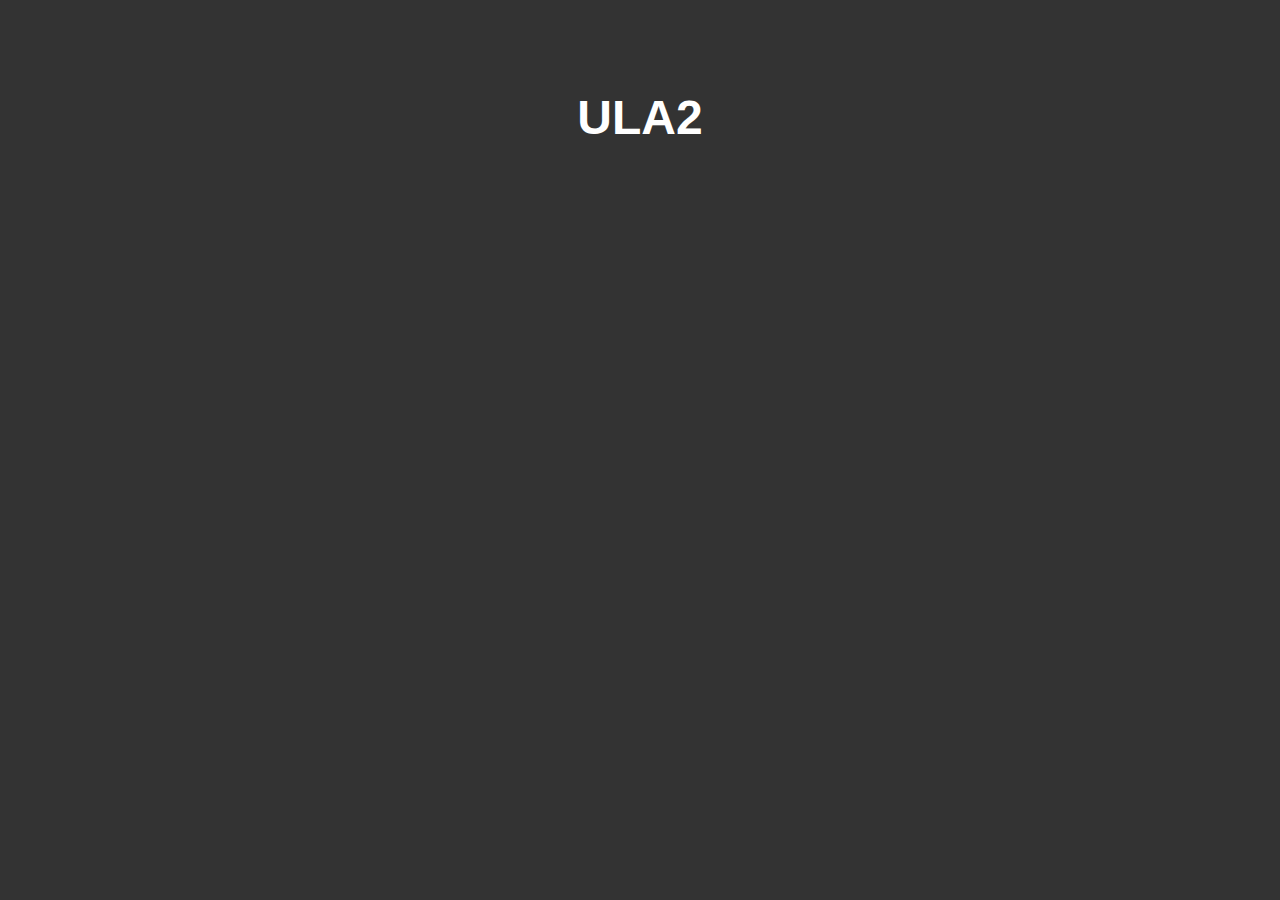
<file: index.html>
<!DOCTYPE html>
  <head>
    <title>ula2.html</title>
    <style>
      body {
        background-color: #333;
        color: #fff;
        text-align: center;
        padding-top: 50px;
        font-size: 24px;
        font-family: Arial, sans-serif;
      }
    </style>
  </head>
  <body>
    <h1>ULA2</h1>
    <script>
      // location.replace('static/ula.html');
      setTimeout(function () { location.replace('static/ula.html'); }, 1000);
    </script>
  </body>
</html>
</file>
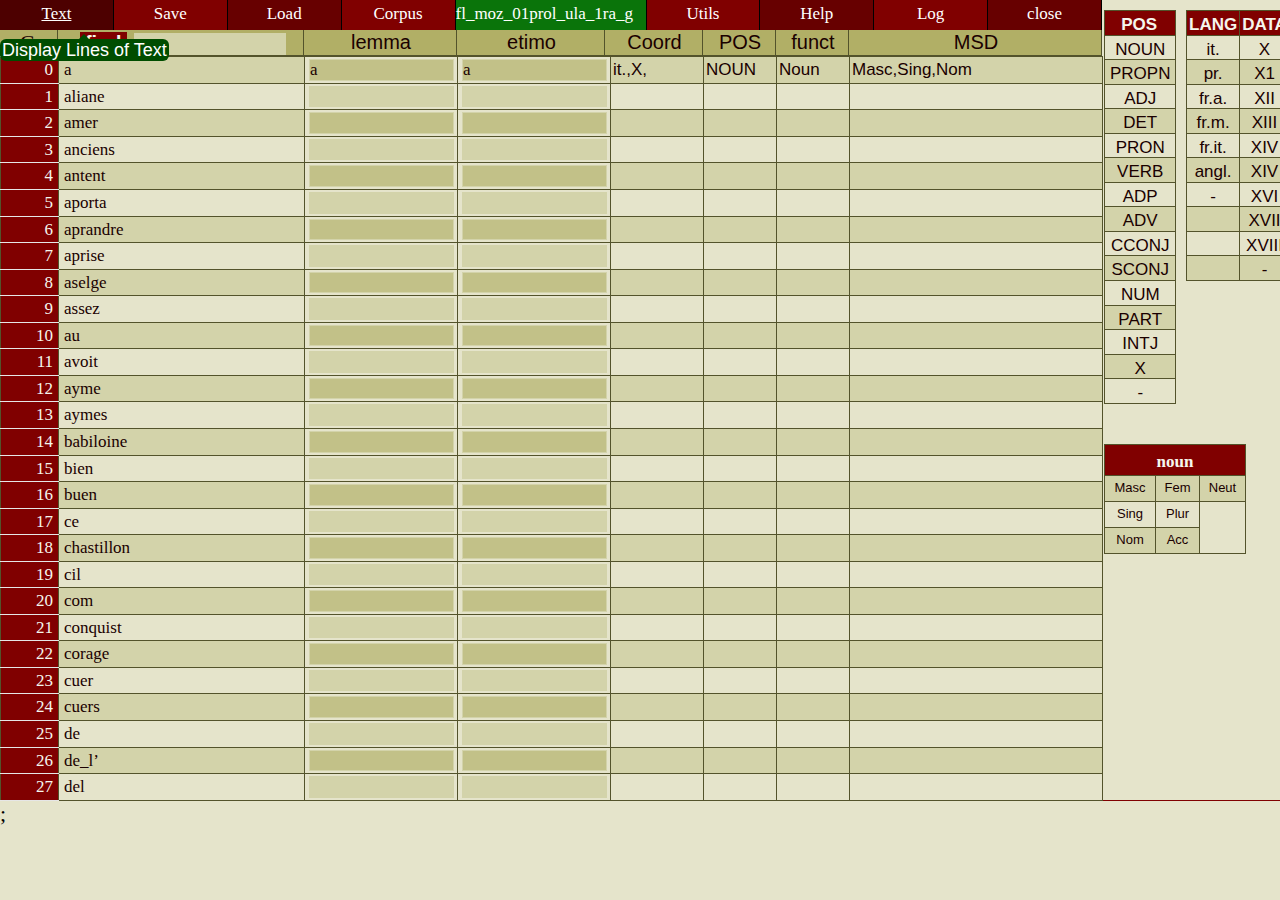
<file: ula.html>
<!DOCTYPE html>
<html xmlns="http://www.w3.org/1999/xhtml" lang="en">
  <head>
    <title>ula.html</title>
  </head>
  <body>
    <script>
        location.replace('./static/ula.html');
    </script>
  </body>
</html>
</file>
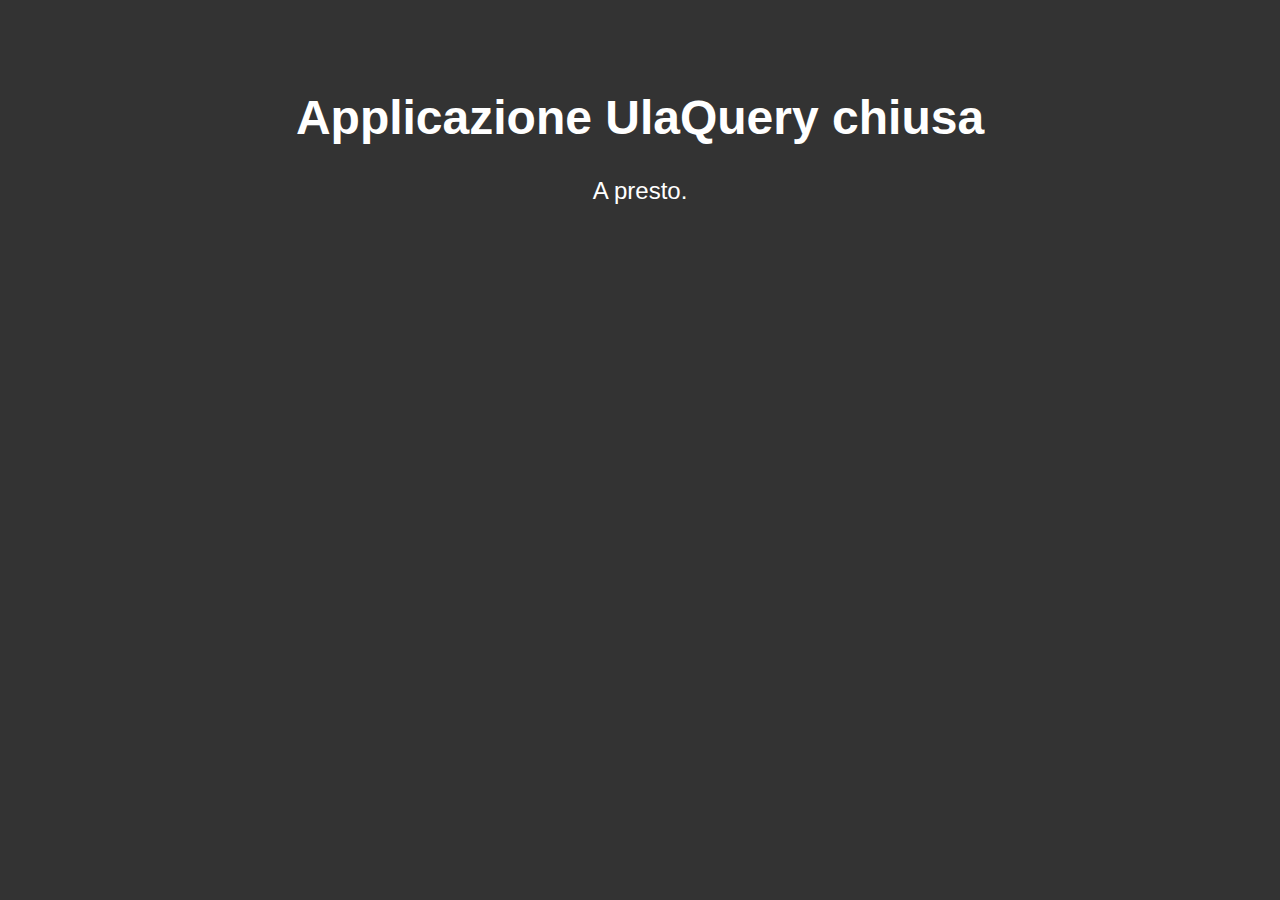
<file: static/close.html>
<!DOCTYPE html>
<html xmlns="http://www.w3.org/1999/xhtml" lang="en">

  <head>
    <title>ulaquery.html</title>
    <style>
      body {
        background-color: #333;
        color: #fff;
        text-align: center;
        padding-top: 50px;
        font-size: 24px;
        font-family: Arial, sans-serif;
      }
    </style>
  </head>
  <body>
    <h1>Applicazione UlaQuery chiusa</h1>
    <p>A presto.</p>
  </body>
</html>
</file>
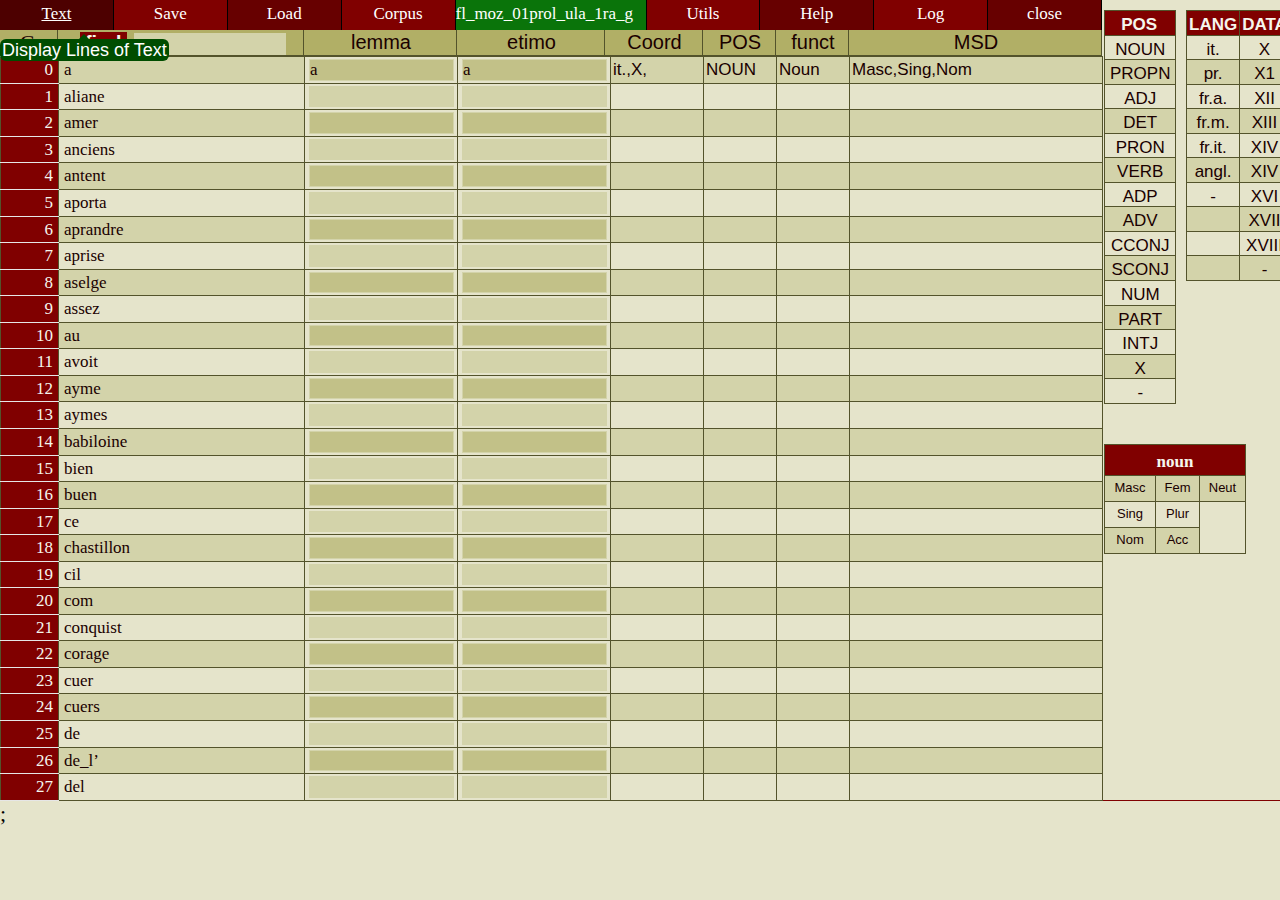
<file: static/ula.html>
<!DOCTYPE html>
<html lang="it">

  <head>
    <meta charset="UTF-8" />
    <meta http-equiv="X-UA-Compatible" content="IE=edge" />
    <meta name="viewport" content="width=device-width, initial-scale=1.0" />
    <meta name="description" content="Author:G.Materni, Test PWA" />
    <title>ula</title>
    <link rel="stylesheet" href="less/normalize.css" />
    <!--  -->
    <link rel="stylesheet/less" type="text/css" href="less/ula.less" />
    <script type="text/javascript" src="less/less.js"></script>
    <!--  -->
    <script type="text/javascript" src="javascript/jquery-3.7.1.slim.js"></script>
    <!--  -->
    <script type="text/javascript" src="javascript/uadrag.js"></script>
    <script type="text/javascript" src="javascript/uajt.js"></script>

    <script type="text/javascript" src="javascript/uawindow.js"></script>
    <script type="text/javascript" src="javascript/ualog.js"></script>
    <script type="text/javascript" src="javascript/ula.js"></script>
    <script type="text/javascript" src="javascript/ula_utils.js"></script>
    <script type="text/javascript" src="javascript/form_text.js"></script>
    <script type="text/javascript" src="javascript/form_text_row.js"></script>
    <script type="text/javascript" src="javascript/form_lpmx.js"></script>
    <script type="text/javascript" src="javascript/db_form_lpmx.js"></script>
    <script type="text/javascript" src="javascript/pos_msd.js"></script>

    <script type="text/javascript" src="javascript/lang.js"></script>

    <script type="text/javascript" src="javascript/funct.js"></script>
    <script type="text/javascript" src="javascript/form_context.js"></script>
  </head>

  <body>
    <div class="wait">
      <div class="circle"></div>
    </div>
    <div id="lpmx_id"></div>
    <div id="text_id"></div>
  </body>

</html>
<script>
  document.addEventListener("DOMContentLoaded", function () {
    console.log("DOM completamente caricato e analizzato");
    window.addEventListener("load", function () {
      console.log("Tutti i file esterni (CSS, JavaScript, immagini) sono stati caricati");
      Ula.open();
    });
  });
</script>
</file>
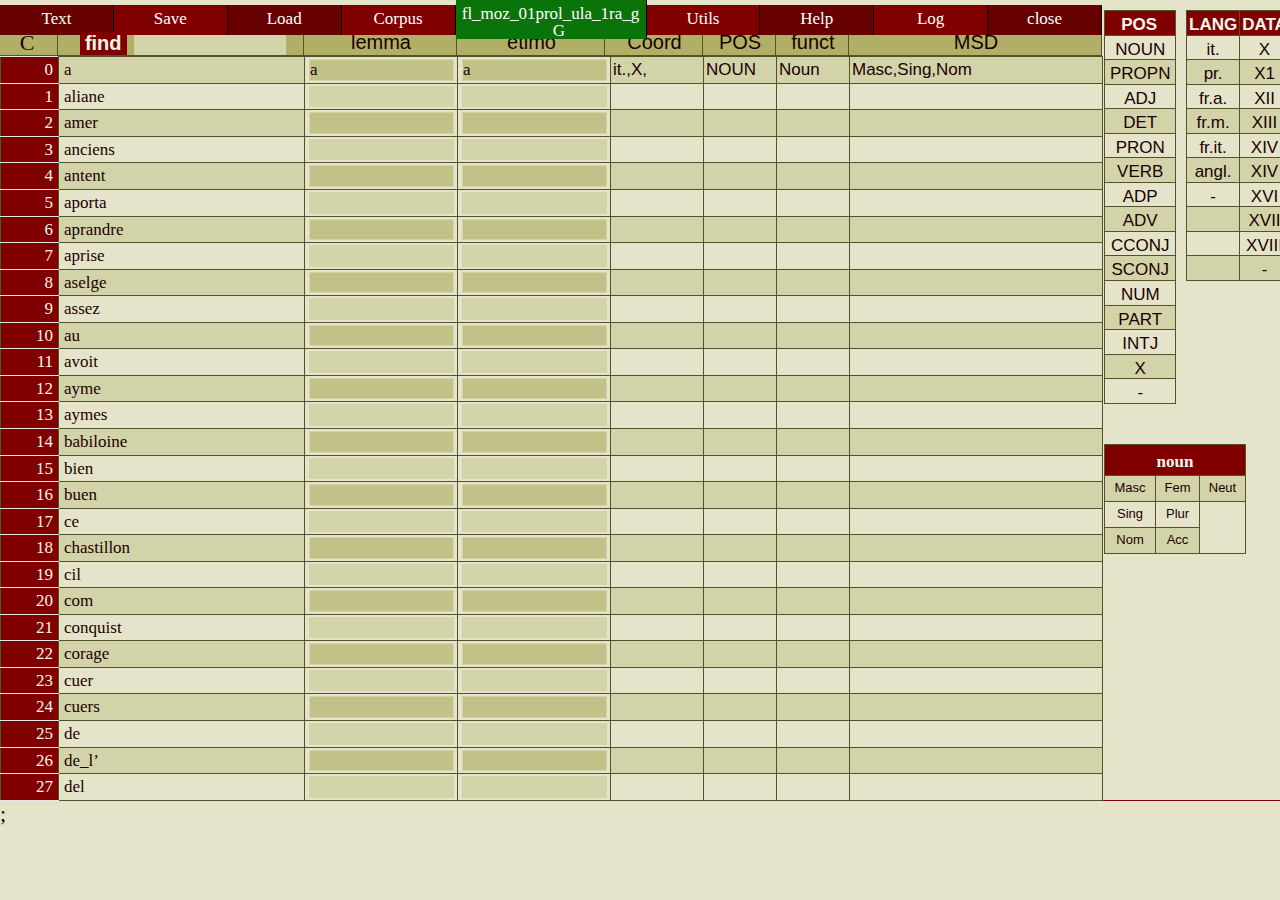
<file: static/ula_compr.html>
<!DOCTYPE html>
<html lang="it">

  <head>
    <meta charset="UTF-8" />
    <meta http-equiv="X-UA-Compatible" content="IE=edge" />
    <meta name="viewport" content="width=device-width, initial-scale=1.0" />
    <meta name="description" content="Author:G.Materni, Test PWA" />
    <title>ulaw</title>
    <link rel="stylesheet" href="css/ula.min.css" />
    <script type="text/javascript" src="js/ula.min.js"></script>
  </head>
  <body>
    <div class="wait">
      <div class="circle"> </div>
    </div>
    <div id="lpmx_id"></div>
    <div id="text_id"></div>
  </body>

</html>
<script>
  Ula.open();
</script>
</file>
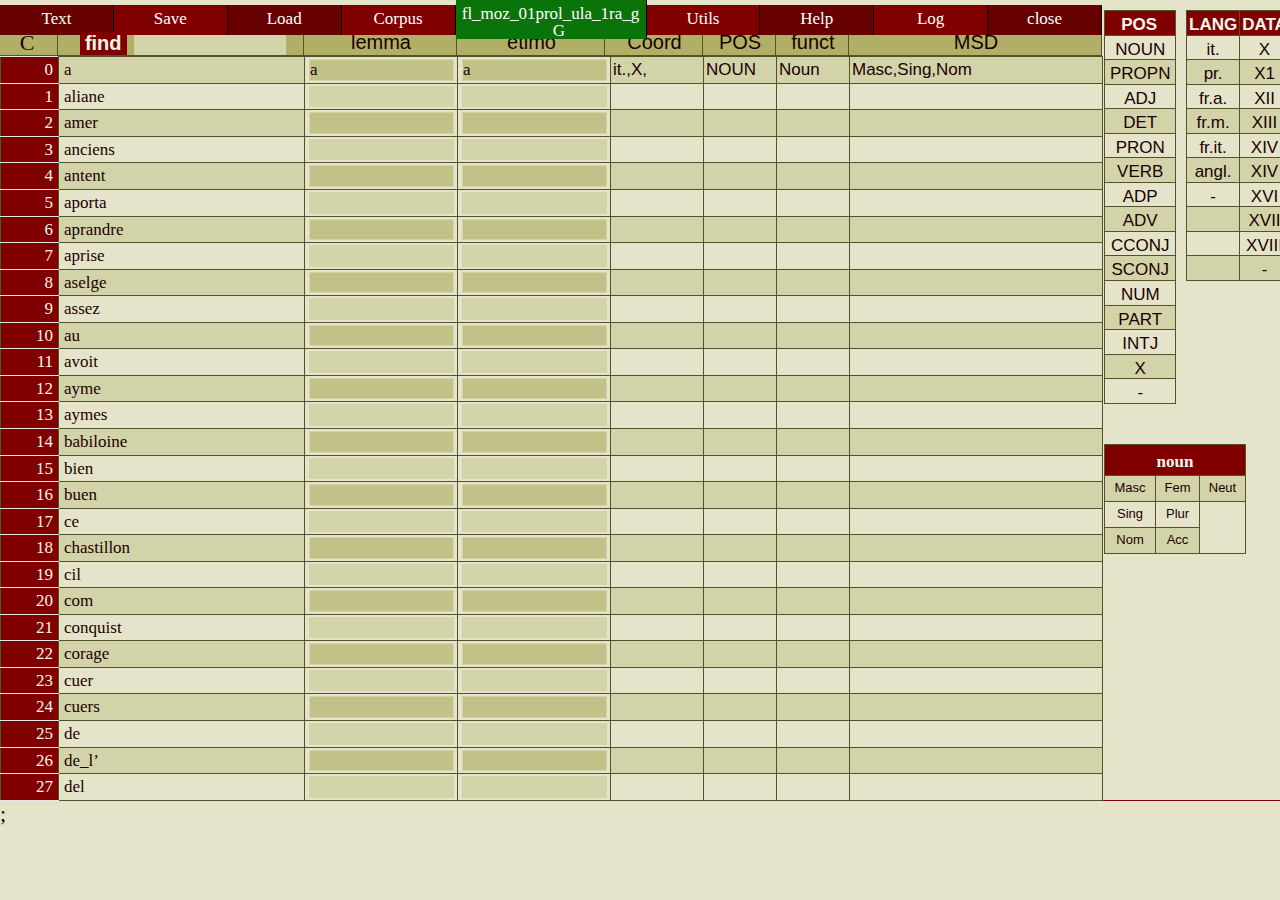
<file: static/ulac.html>
<!DOCTYPE html>
<html lang="it">

  <head>
    <meta charset="UTF-8" />
    <meta http-equiv="X-UA-Compatible" content="IE=edge" />
    <meta name="viewport" content="width=device-width, initial-scale=1.0" />
    <meta name="description" content="Author:G.Materni, Test PWA" />
    <title>ulaw</title>
    <link rel="stylesheet" href="css/ula.min.css" />
    <script type="text/javascript" src="js/ula.min.js"></script>
  </head>

  <body>
    <div class="wait">
      <div class="circle"> </div>
    </div>
    <div id="lpmx_id"></div>
    <div id="text_id"></div>
  </body>
</html>
<script>
  document.addEventListener("DOMContentLoaded", function () {
    console.log("DOM completamente caricato e analizzato");
    window.addEventListener("load", function () {
      console.log("Tutti i file esterni (CSS, JavaScript, immagini) sono stati caricati");
      Ula.open();
    });
  });
</script>
</file>
<file: static/css/ula.min.css>
/*! normalize.css v8.0.1 | MIT License | github.com/necolas/normalize.css */html{line-height:1.15}details,main{display:block}h1{font-size:2em;margin:.67em 0}hr{box-sizing:content-box;height:0;overflow:visible}code,kbd,pre,samp{font-family:monospace,monospace;font-size:1em}a{background-color:transparent}abbr[title]{border-bottom:none;text-decoration:underline;text-decoration:underline dotted}b,strong{font-weight:bolder}small{font-size:80%}sub,sup{font-size:75%;line-height:0;position:relative;vertical-align:baseline}sub{bottom:-.25em}sup{top:-.5em}img{border-style:none}button,input,optgroup,select,textarea{font-family:inherit;font-size:100%;line-height:1.15;margin:0}button,input{overflow:visible}button,select{text-transform:none}[type=button],[type=reset],[type=submit],button{-webkit-appearance:button}[type=button]::-moz-focus-inner,[type=reset]::-moz-focus-inner,[type=submit]::-moz-focus-inner,button::-moz-focus-inner{border-style:none;padding:0}[type=button]:-moz-focusring,[type=reset]:-moz-focusring,[type=submit]:-moz-focusring,button:-moz-focusring{outline:ButtonText dotted 1px}fieldset{padding:.35em .75em .625em}legend{box-sizing:border-box;color:inherit;display:table;max-width:100%;padding:0;white-space:normal}progress{vertical-align:baseline}textarea{overflow:auto}[type=checkbox],[type=radio]{box-sizing:border-box;padding:0}[type=number]::-webkit-inner-spin-button,[type=number]::-webkit-outer-spin-button{height:auto}[type=search]{-webkit-appearance:textfield;outline-offset:-2px}[type=search]::-webkit-search-decoration{-webkit-appearance:none}::-webkit-file-upload-button{-webkit-appearance:button;font:inherit}summary{display:list-item}[hidden],template{display:none}.tipb,.tipl,.tipr,.tipt{position:relative;display:inline-block;margin:0!important}.tipb:hover .tiptextb,.tipl:hover .tiptextl,.tipr:hover .tiptextr,.tipt:hover .tiptextt{visibility:visible;opacity:1}.tipb .tiptextb,.tipl .tiptextl,.tipr .tiptextr,.tipt .tiptextt{visibility:hidden;background:#004d00!important;color:#fff!important;font-size:18px;font-family:arial,verdana,sans-serif;font-weight:400;white-space:nowrap;text-align:center;padding:2px;border-radius:6px;opacity:0;transition:opacity .3s;position:absolute;z-index:99}.tipb .tiptextb::after,.tipl .tiptextl::after,.tipr .tiptextr::after,.tipt .tiptextt::after{content:" ";position:absolute;margin-left:-5px;border-width:5px;border-style:solid;border-color:transparent transparent #004d00!important}.tipb .tiptextb{top:130%;left:50%;margin-left:-50%}.tipb .tiptextb::after{bottom:100%;left:50%;margin-left:-5px}.tipt .tiptextt{bottom:125%;left:50%;margin-left:-50%}.tipt .tiptextt::after{top:100%;left:50%;margin-left:-5px}.tipl .tiptextl{top:-5px;right:105%}.tipl .tiptextl::after{top:50%;left:100%;margin-top:-5px}.tipr .tiptextr{top:-1px;left:105%}.tipr .tiptextr::after{top:0;right:100%;margin-top:-5px}.serif{font-family:"Ties New Roman",Georgia,serif}.sans{font-family:arial,verdana,sans-serif}.border0{border:1px solid red}.border1{border:1px solid #0f0}.alert{background:#adff2f!important;color:#8a2be2!important;border:3px solid red!important}a,body,button,div,html,input,label,li,p,span,table,td,ul{padding:0;margin:0;text-align:left;font-size:22px;font-family:"Ties New Roman",Georgia,serif;cursor:default}a,button,option,select{cursor:pointer}html{width:1480px;font-size:22px}body{border-right:1px solid maroon;border-bottom:1px solid maroon;border-top:0;position:relative;padding:0;width:100%;min-height:800px;max-height:800px;overflow:auto;margin:0 auto;background:#e5e4cb;overflow-y:auto;overflow-x:auto;scrollbar-color:#800000 #b1af66}body div.wait{display:none}body.wait{cursor:wait}body.wait #lpmx_id,body.wait #text_id{visibility:hidden}body.wait div.wait{display:block;position:absolute;top:calc(50vh - 150px);left:calc(50vw - 75px);border-radius:50%;background:inherit;border:2px solid #3a55f1}body.wait div.wait div.circle{width:150px;height:150px;clip-path:inset(0 75px 75px 0);border-radius:50%;background:#3a55f1;animation-name:wait;animation-duration:2s;animation-timing-function:linear;animation-iteration-count:infinite}@keyframes wait{100%{transform:rotate(360deg)}}input{margin:0 0 0 2px;background:#d3d3aa;color:#1a0000;border:1px solid #d3d3aa;font-style:normal;font-weight:400;font-size:17px;font-family:"Ties New Roman",Georgia,serif;outline:0;cursor:text}input:hover{background:#fff;color:#1a0000;border:1px solid #e60000}input:focus{background:#fff!important;color:#1a0000;border:1px solid #e60000}input:active{background:#e6e6e6}div.msg{min-width:100px;margin:0;padding:5px 5px 5px 10px;font-size:17px;font-family:arial,verdana,Helvetica,sans-serif;font-weight:700;text-align:center;background:#e60000;color:#fff;border:4px solid #e60000;border-radius:9px;z-index:99!important}div.help{margin:0;padding:0;background:#1a0000;color:#fff;font-size:17px;font-family:"Ties New Roman",Georgia,serif;font-weight:400;max-width:800px;border-radius:9px;line-height:1}div.help div.top_bar{cursor:move;background:#b30000;text-align:right;padding:0}div.help div.top_bar a{color:#fff;font-weight:700;margin:0 10px 5px 0;text-decoration:none}div.help div.top_bar a:hover{text-decoration:underline}div.help div.text{font-size:inherit;font-weight:400;padding-left:15px;padding-right:15px;margin-right:0;max-height:600px;overflow-y:scroll;overflow-x:scroll;scrollbar-color:#800000 #b1af66}div.help div.text div{font-size:inherit;font-weight:700;padding-top:5px}div.help div.text div div{font-size:inherit;font-weight:400;font-family:arial,verdana,Helvetica,sans-serif;padding-left:10px;padding-right:10px}div.help div.text div div div{font-size:inherit}div.help div.text p{font-size:inherit;font-weight:400;font-family:"Ties New Roman",Georgia,serif;text-align:justify;padding-bottom:9px;padding-right:10px;padding-left:10px}div.help div.text hr{width:300px;color:red}div.ula_input{margin:0;padding:0;background:#c2c188;color:#1a0000;border:4px solid #53532b;border-radius:9px;min-width:200px;line-height:1}div.ula_input div.cmd{cursor:move;display:flex;flex-direction:row;justify-content:flex-start;flex:auto;margin:0;padding:0;background:maroon;color:#f6f6ed}div.ula_input div.cmd div{cursor:pointer;min-width:50px;text-align:left;font-size:17px;font-family:arial,verdana,Helvetica,sans-serif}div.ula_input div.cmd div:last-child{margin-left:auto;margin-right:5px}div.ula_input div.cmd div:hover{background:#b30000}div.ula_input div.input_table{display:flex;flex-direction:column;justify-content:flex-start;margin:10px 5pc 10px 5px;padding:0}div.ula_input div.input_table div.input_row{display:flex;flex-direction:row;justify-content:flex-start;flex:none;background:#b1af66;padding:0;margin:0}div.ula_input div.input_table div.input_row div.input_col{text-align:left;background:#a8a656;color:inherit;margin:0 5px 0 0;padding:0;min-width:90px;border:1px solid #53532b;font-size:20px;font-family:arial,verdana,Helvetica,sans-serif;font-weight:400}div.ula_input div.input_table div.input_row div.input_col input{min-width:150px;height:20px}div.menu_bar{width:100%;min-height:25px!important;max-height:25px!important}div.menu_bar ul{display:flex;flex-direction:row;align-items:center;justify-content:flex-start;list-style:none;margin:0;padding:0}div.menu_bar ul li:nth-child(odd) a{background:#670000}div.menu_bar ul li{position:relative;text-align:center;flex:1}div.menu_bar ul li a{display:block;min-height:25px;padding-top:5px;line-height:1;text-align:center;text-decoration:none;font-size:17px;font-family:"Ties New Roman",Georgia,serif;font-weight:400;background:maroon;color:#fff;border-right:1px solid #000}div.menu_bar ul li a.br{line-height:1}div.menu_bar ul li a.img{display:block;line-height:0;margin:0;padding:0;min-height:25px}div.menu_bar ul li a.img img{margin:0;padding:0;height:25px;width:100%}div.menu_bar ul li a:hover{background:#4d0000;text-decoration:underline}div.menu_bar ul li ul{display:none!important;position:absolute;top:26px;left:0;width:100%;z-index:99}div.menu_bar ul li ul li{border-top:1px solid #000;width:150px}div.menu_bar ul li ul li a{font-size:17px;padding-left:0;padding-right:0;line-height:1}div.menu_bar ul li ul li a.br{line-height:1}div.menu_bar ul li ul li ul{top:-1px;left:100%}div.menu_bar ul li ul li ul li{border-top:1px solid #000}div.menu_bar ul li ul li ul li a{min-width:100%;padding-left:0;padding-right:0;line-height:1}div.menu_bar ul li ul li ul li a.br{line-height:1}div.menu_bar ul li ul li ul.rgt{left:-100%}div.menu_bar ul li ul li ul.rgt li{margin-right:2px}div.menu_bar ul li.h:hover ul.h,div.menu_bar ul li.v:hover ul.v{display:block!important}div.menu_bar .title{background:#0a740a!important;width:190px}div.menu_bar .title:hover{background:#085c08!important}div.ula_option{position:absolute;margin:0;padding:0;border:2px solid #53532b;border-radius:9px;min-width:150px}div.ula_option div.cmd{cursor:move;margin:0;padding:0;background:maroon;color:#f6f6ed;display:flex;flex-direction:row;justify-content:flex-start;flex:auto}div.ula_option div.cmd div.x{cursor:pointer;margin-left:auto;margin-right:2px;padding:0 5px;font-size:17px;font-family:arial,verdana,Helvetica,sans-serif}div.ula_option div.cmd div.x:hover{text-decoration:underline}div.ula_option div.d{cursor:pointer;background:#d3d3aa;color:#1a0000;padding:2px 10px;margin:0;font-family:arial,verdana,Helvetica,sans-serif;font-size:17px;font-weight:400;font-style:normal;text-align:left}div.ula_option div.d:nth-child(odd){background:#b1af66}div.ula_option div.d:hover{background:#b30000;color:#f6f6ed;text-decoration:underline;padding:2px 0 2px 20px}#lpmx_menu_id{max-width:1102px}#lpmx_rows_head_id{padding:5px 0 0;font-size:20px;font-family:"Ties New Roman",Georgia,serif;max-height:30px;min-width:1099px;max-width:1099px}#lpmx_rows_head_id table{padding:0;margin:0;border-spacing:0;border-collapse:collapse;display:block;table-layout:fixed}#lpmx_rows_head_id table tr td{background:#b1af66;color:#1a0000;padding-left:2px;font-size:20px;font-family:arial,verdana,Helvetica,sans-serif;text-align:center;border-width:0 1px 1px 0;border-style:solid;border-color:#53532b}#lpmx_rows_head_id table tr td.n{min-width:50px;max-width:50px;font-size:13px;font-family:"Ties New Roman",Georgia,serif;font-weight:400;text-align:center;padding-right:5px}#lpmx_rows_head_id table tr td.fr{display:none}#lpmx_rows_head_id table tr td.find{min-width:240px;max-width:240px;padding-left:5px}#lpmx_rows_head_id table tr td.find input{height:20px;min-width:150px}#lpmx_rows_head_id table tr td.find a{color:#f6f6ed;background:maroon;font-size:20px;font-family:arial,verdana,Helvetica,sans-serif;font-weight:700;vertical-align:middle;padding:0 5px;text-decoration:none}#lpmx_rows_head_id table tr td.find a:hover{background:#b30000;text-decoration:underline}#lpmx_rows_head_id table td.l{min-width:150px;max-width:150px}#lpmx_rows_head_id table td.e{min-width:145px;max-width:145px}#lpmx_rows_head_id table td.ph{min-width:95px;max-width:95px}#lpmx_rows_head_id table td.fn,#lpmx_rows_head_id table td.p{min-width:70px;max-width:70px}#lpmx_rows_head_id table td.m{min-width:250px}#lpmx_rows_id{min-height:745px;max-height:745px;padding:0;margin:0;overflow-y:scroll;overflow-x:auto;scrollbar-color:#800000 #b1af66;scrollbar-width:auto}#lpmx_rows_id table{padding:0;margin:0;border-spacing:0;border-collapse:collapse;display:block;table-layout:fixed}#lpmx_rows_id table tr td{background:#e5e4cb;color:#1a0000;margin:0;padding:2px 0 2px 2px;font-size:17px!important;font-family:"Ties New Roman",Georgia,serif;font-weight:400;text-align:left;white-space:nowrap;border:1px solid #53532b}#lpmx_rows_id table tr td.n{cursor:pointer;min-width:50px;max-width:50px;font-size:13px;font-family:"Ties New Roman",Georgia,serif;font-weight:400;text-align:right;padding-right:5px;background:maroon;color:#f6f6ed;border-top:1px solid #e6e6e6;border-bottom:1px solid #e6e6e6}#lpmx_rows_id table tr td.fr{display:none}#lpmx_rows_id table tr td.f{min-width:240px;max-width:240px;padding-left:5px}#lpmx_rows_id table tr td.k{min-width:240px;max-width:240px;text-decoration:underline;font-style:italic;padding-left:5px}#lpmx_rows_id table tr td.l{min-width:150px;max-width:150px}#lpmx_rows_id table tr td.l input{width:95%}#lpmx_rows_id table tr td.e{min-width:150px;max-width:150px}#lpmx_rows_id table tr td.e input{width:95%}#lpmx_rows_id table tr td.ph{min-width:90px;max-width:90px;font-size:17px;font-family:arial,verdana,Helvetica,sans-serif}#lpmx_rows_id table tr td.fn,#lpmx_rows_id table tr td.p{min-width:70px;max-width:70px;font-size:17px;font-family:arial,verdana,Helvetica,sans-serif}#lpmx_rows_id table tr td.m{min-width:250px;font-size:17px;font-family:arial,verdana,Helvetica,sans-serif}#lpmx_rows_id table tr:nth-child(odd) td.f,#lpmx_rows_id table tr:nth-child(odd) td.fn,#lpmx_rows_id table tr:nth-child(odd) td.k,#lpmx_rows_id table tr:nth-child(odd) td.m,#lpmx_rows_id table tr:nth-child(odd) td.p,#lpmx_rows_id table tr:nth-child(odd) td.ph{background:#d3d3aa}#lpmx_rows_id table tr:nth-child(odd) td.e input,#lpmx_rows_id table tr:nth-child(odd) td.l input{background:#c2c188}#lpmx_rows_id table tr.select td.f,#lpmx_rows_id table tr.select td.fn,#lpmx_rows_id table tr.select td.k,#lpmx_rows_id table tr.select td.m,#lpmx_rows_id table tr.select td.p,#lpmx_rows_id table tr.select td.ph{background:#b30000!important;color:#fff}#lpmx_rows_id table tr.select td.n{background:#096f09!important}#lpmx_rows_id table tr.hover td.f,#lpmx_rows_id table tr.hover td.fn,#lpmx_rows_id table tr.hover td.k,#lpmx_rows_id table tr.hover td.m,#lpmx_rows_id table tr.hover td.p,#lpmx_rows_id table tr.hover td.ph{background:#b1af66}#lpmx_rows_id table tr.hover td.n{background:#b30000}#lpmx_rows_id table tr.hover td.e input,#lpmx_rows_id table tr.hover td.l input{background:#b1af66}#lpmx_rows_id table tr.bl td.n{background:#0d9e0d;animation:1s linear infinite blinker!important}#lpmx_rows_id table tr.empty td.f,#lpmx_rows_id table tr.empty td.k{background:#4d0000;color:wheat}@keyframes blinker{0%{font-weight:700;text-decoration:underline}100%{font-weight:400;text-decoration:none}}#lpmx_pos_id table{margin:0;border-spacing:0;border-collapse:collapse;display:block;table-layout:fixed}#lpmx_pos_id table tr.h td{cursor:move;background:maroon;color:#f6f6ed;border:1px solid #53532b;margin:0;padding:4px 4px 0 2px;text-align:center;text-decoration:none;font-weight:700;font-size:17px;font-family:arial,verdana,Helvetica,sans-serif}#lpmx_pos_id table tr.data td{cursor:pointer;background:#e5e4cb;color:#1a0000;margin:0;padding:4px 5px 0;font-size:17px;font-family:arial,verdana,Helvetica,sans-serif;font-weight:400;text-align:center;white-space:nowrap;border:1px solid #53532b}#lpmx_pos_id table tr.data td:hover{background:#e60000;color:#f6f6ed;text-decoration:underline}#lpmx_pos_id table tr.data td.select{background:#b30000;color:#fff}#lpmx_pos_id table tr.data:nth-child(odd) td{background:#d3d3aa}#lpmx_pos_id table tr.data:nth-child(odd) td:hover{background:#e60000;color:#f6f6ed;text-decoration:underline}#lpmx_pos_id table tr.data:nth-child(odd) td.select{background:#b30000;color:#fff}#lpmx_msd_id table{margin:0;border-spacing:0;border-collapse:collapse;display:block;table-layout:fixed}#lpmx_msd_id table thead tr th{cursor:move;border:1px solid #53532b;background:maroon;color:#f6f6ed;text-align:center;padding:2px 0;min-width:140px}#lpmx_msd_id table thead tr th span{display:inline-block;padding:2px;margin:0 auto;font-size:17px;font-family:"Ties New Roman",Georgia,serif;font-weight:700}#lpmx_msd_id table thead tr th a{display:none;padding:0 5px;margin:0 auto;background:maroon;color:#f6f6ed;font-size:17px;font-family:arial,verdana,Helvetica,sans-serif;font-weight:700;font-style:normal;text-decoration:none;border:2px solid #f6f6ed;border-radius:9px}#lpmx_msd_id table thead tr th a:hover{font-style:italic;padding:0 20px;background:#b30000}#lpmx_msd_id table thead tr.select th{background:maroon}#lpmx_msd_id table thead tr.select th span.a{display:none}#lpmx_msd_id table thead tr.select th a{display:inline-block}#lpmx_msd_id table tbody{border:1px solid #53532b}#lpmx_msd_id table tbody tr td{cursor:pointer;background:#e5e4cb;color:#1a0000;margin:2px 0;padding:5px 2px;font-size:13px;font-family:arial,verdana,Helvetica,sans-serif;font-weight:400;text-align:center;white-space:nowrap;border:1px solid #53532b}#lpmx_msd_id table tbody tr td:hover{background:#e60000;color:#f6f6ed;text-decoration:underline}#lpmx_msd_id table tbody tr td.select{background:#b30000;color:#fff}#lpmx_msd_id table tbody tr:nth-child(odd) td{background:#d3d3aa}#lpmx_msd_id table tbody tr:nth-child(odd) td:hover{background:#e60000;color:#f6f6ed;text-decoration:underline}#lpmx_msd_id table tbody tr:nth-child(odd) td.select{background:#b30000;color:#fff}#lpmx_lang_id table{margin:0;border-spacing:0;border-collapse:collapse;display:block;table-layout:fixed}#lpmx_lang_id table tr.h td{cursor:move;background:maroon;color:#f6f6ed;border:1px solid #53532b;margin:0;padding:4px 2px 0;text-align:center;text-decoration:none;font-weight:700;font-size:17px;font-family:arial,verdana,Helvetica,sans-serif}#lpmx_lang_id table tr.d td{cursor:pointer;background:#e5e4cb;color:#1a0000;margin:0;padding:4px 0 0;font-size:17px;font-family:arial,verdana,Helvetica,sans-serif;font-weight:400;text-align:center;white-space:nowrap;border:1px solid #53532b}#lpmx_lang_id table tr.d td:hover{background:#e60000;color:#f6f6ed;text-decoration:underline}#lpmx_lang_id table tr.d:nth-child(odd) td{background:#d3d3aa}#lpmx_lang_id table tr.d:nth-child(odd) td:hover{background:#e60000;color:#f6f6ed;text-decoration:underline}#lpmx_funct_id table{margin:0;border-spacing:0;border-collapse:collapse;display:block;table-layout:fixed}#lpmx_funct_id table tr.h td{cursor:move;background:maroon;color:#f6f6ed;border:1px solid #53532b;margin:0;padding:4px 2px 0;text-align:center;text-decoration:none;font-weight:700;font-size:17px;font-family:arial,verdana,Helvetica,sans-serif}#lpmx_funct_id table tr.d{cursor:pointer}#lpmx_funct_id table tr.d td{background:#e5e4cb;color:#1a0000;margin:0;padding:4px 0 0;font-size:17px;font-family:arial,verdana,Helvetica,sans-serif;font-weight:400;text-align:center;white-space:nowrap;border:1px solid #53532b}#lpmx_funct_id table tr.d td:hover{background:#e60000;color:#f6f6ed;text-decoration:underline}#lpmx_funct_id table tr.d:nth-child(odd) td{background:#d3d3aa}#lpmx_funct_id table tr.d:nth-child(odd) td:hover{background:#e60000;color:#f6f6ed;text-decoration:underline}#lpmx_context_id{min-width:700px}#lpmx_context_id div.cmd{cursor:move;margin:0;padding:0;max-height:30px;min-height:30px;background:maroon;color:#f6f6ed;border-top:1px solid maroon;font-size:17px;font-family:arial,verdana,Helvetica,sans-serif;display:flex;flex-direction:row;justify-content:start}#lpmx_context_id div.cmd div.title{margin:0;padding:5px 5px 0;vertical-align:bottom;background:#0d9e0d;font-size:17px;font-family:arial,verdana,Helvetica,sans-serif;font-weight:700}#lpmx_context_id div.cmd div.add.inactive,#lpmx_context_id div.cmd div.del.inactive{color:#e60000;background:#e60000!important}#lpmx_context_id div.cmd div{margin:0 0 0 20px}#lpmx_context_id div.cmd div a{background:inherit;color:#f6f6ed;font-size:17px;font-family:arial,verdana,Helvetica,sans-serif;font-weight:700;text-decoration:none;padding:0 10px;margin:0}#lpmx_context_id div.cmd div a:hover{background:#b30000;text-decoration:underline}#lpmx_context_id div.cmd div span{background:inherit;color:#f6f6ed;font-size:17px;font-family:arial,verdana,Helvetica,sans-serif;font-weight:400;padding:0;margin:0}#lpmx_context_id div.cmd div select{cursor:pointer;appearance:none;padding:0;margin:0;min-width:40px;background:#d3d3aa!important;color:#1a0000}#lpmx_context_id div.cmd div select:hover{background:#97954d!important}#lpmx_context_id div.cmd div select:focus{outline:0}#lpmx_context_id div.cmd div:last-child{margin-left:auto;margin-right:10px}#lpmx_context_id div.rows{max-height:400px;text-align:left;overflow-y:scroll;overflow-x:auto;scrollbar-color:#800000 #b1af66;line-height:1;font-size:20px;background:#e5e4cb;border-bottom:1px solid #1a0000;border-left:1px solid #1a0000;border-right:1px solid #1a0000}#lpmx_context_id div.rows div.row{text-align:left;margin:0;padding:0;border-bottom:1px solid #1a0000;border-right:1px solid #1a0000;font-size:17px;font-family:arial,verdana,Helvetica,sans-serif;font-weight:400}#lpmx_context_id div.rows div.row span{display:inline-block;text-align:left;vertical-align:middle;font-size:17px;font-family:arial,verdana,Helvetica,sans-serif;padding:0;margin:0 0 0 5px}#lpmx_context_id div.rows div.row span.form{background:#e6e6e6;color:#1a0000;margin:0 5px;padding:0 5px;font-size:17px;font-family:"Ties New Roman",Georgia,serif;font-weight:700}#lpmx_context_id div.rows div.row span.form.select{background:#e60000;color:#fff}#lpmx_context_id div.rows div.row:nth-child(odd){background:#f6f6ed}#lpmx_context_id div.rows div.row:hover{background:#c2c188}#lpmx_context_id div.rows div.row:hover span.token{background:#b3b3b3}#lpmx_context_id div.rows div.row:hover span.form{cursor:pointer;font-weight:700;font-style:italic;text-decoration:underline}#lpmx_omogr_id{border:1px solid #0d9e0d;position:relative;min-width:700px;max-width:700px}#lpmx_omogr_id div.cmd{cursor:move;padding:0;margin:0;background:#0d9e0d;color:#fff;text-align:center;font-size:13px;font-weight:700;font-family:arial,verdana,Helvetica,sans-serif}#lpmx_omogr_id table{margin:0;border-spacing:0;border-collapse:collapse;display:block;table-layout:fixed}#lpmx_omogr_id table tr.data td{background:#f6f6ed;color:#1a0000;border:1px solid #53532b;margin:0;padding:0 2px;font-size:13px;font-family:arial,verdana,Helvetica,sans-serif;font-weight:400;text-align:left;white-space:nowrap}#lpmx_omogr_id table tr.data td.f{display:none}#lpmx_omogr_id table tr.data td.fk{min-width:150px;text-decoration:underline;font-weight:700;font-style:italic}#lpmx_omogr_id table tr.data td.e,#lpmx_omogr_id table tr.data td.l{min-width:100px}#lpmx_omogr_id table tr.data td.fn,#lpmx_omogr_id table tr.data td.p,#lpmx_omogr_id table tr.data td.ph{min-width:50px}#lpmx_omogr_id table tr.data td.m{min-width:150px}#lpmx_omogr_id table tr:nth-child(odd) td{background:#e5e4cb}#text_menu_id{min-width:1060px;max-width:1060px;border-right:1px solid #53532b}#text_rows_id{position:absolute;top:calc(25px + 2px);left:0;margin:0;padding:0;min-height:775px;max-height:775px;text-align:left;line-height:1;overflow-y:scroll;overflow-x:auto;scrollbar-color:#800000 #b1af66}#text_rows_id div.row{margin:0;padding:0;display:flex;flex:auto;flex-direction:row;justify-content:flex-start}#text_rows_id div.row div.n{cursor:pointer;min-width:50px;max-width:50px;text-align:right;border-width:0 0 1px;border-style:solid;border-color:#e6e6e6;font-size:13px;font-family:"Ties New Roman",Georgia,serif;font-weight:400;padding:5px 5px 3px 0;margin:0;background:maroon;color:#f6f6ed}#text_rows_id div.row div.text{background:#e5e4cb;color:#1a0000;min-width:1000px;max-width:1000px;border-width:0 1px 1px;border-style:solid;border-color:#c2c188;font-size:20px;font-family:"Times New Roman",Times,serif;font-weight:400;text-align:left;white-space:nowrap;margin:0;padding:5px 0 0 5px!important}#text_rows_id div.row div.text span{margin:0 5px;padding:0 5px;background:#e6e6e6}#text_rows_id div.row div.text span.t{color:#1a0000}#text_rows_id div.row div.text span.l{color:#0d9e0d}#text_rows_id div.row div.select{background:#096f09;text-decoration:underline;text-align:left}#text_rows_id div.row:nth-child(odd) div.text{background:#d3d3aa}#text_rows_id div.row:hover div.text{background:#c2c188}#text_rows_id div.row:hover div.n{background:#b30000}#text_rows_id div.row:hover div.n.select{cursor:pointer;font-style:italic;text-decoration:underline;text-align:left;background:#096f09}#text_row_id{border:4px solid maroon}#text_row_id div.cmd{position:relative;padding:0;margin:0;background:maroon;cursor:move;display:flex;flex-direction:row}#text_row_id div.cmd button{background:maroon;color:#f6f6ed;border:1px solid maroon;padding:0 10px;margin:0;font-size:17px;font-weight:400;font-family:arial,verdana,Helvetica,sans-serif}#text_row_id div.cmd button:hover{background:#b30000;font-style:italic;text-decoration:underline}#text_row_id div.cmd button:last-child{margin-left:auto}#text_row_id table{margin:0;border-spacing:0;border-collapse:collapse;display:block;table-layout:fixed}#text_row_id table tr.h th{background:#b1af66;color:#1a0000;border-right:1px solid #53532b;margin:0;padding:0;text-align:center;text-decoration:none;font-size:20px;font-family:arial,verdana,Helvetica,sans-serif;font-weight:400}#text_row_id table tr.h th.f{display:none}#text_row_id table tr.h th.to{font-weight:700;background:#b1af66;color:#1a0000}#text_row_id table tr.data td{background:#e5e4cb;color:#1a0000;border:1px solid #53532b;margin:0;padding:0 0 0 2px;font-size:17px;font-family:"Ties New Roman",Georgia,serif;font-weight:400;text-align:left;white-space:nowrap}#text_row_id table tr.data td.tocn,#text_row_id table tr.data td.tofk{cursor:pointer;width:30px;text-align:center;background:#d3d3aa;color:#1a0000}#text_row_id table tr.data td.tocn:hover,#text_row_id table tr.data td.tofk:hover{background:maroon;color:#f6f6ed;text-decoration:underline}#text_row_id table tr.data td.f,#text_row_id table tr.data td.t,#text_row_id table tr.data td.tk{display:none}#text_row_id table tr.data td.fk{min-width:200px}#text_row_id table tr.data td.l{width:150px;font-family:arial,verdana,Helvetica,sans-serif}#text_row_id table tr.data td.e{width:100px;font-family:arial,verdana,Helvetica,sans-serif}#text_row_id table tr.data td.ph{min-width:60px;font-family:arial,verdana,Helvetica,sans-serif}#text_row_id table tr.data td.p{min-width:50px;font-family:arial,verdana,Helvetica,sans-serif}#text_row_id table tr.data td.m{min-width:110px;font-family:arial,verdana,Helvetica,sans-serif}#text_row_id table tr.data td.find{background:maroon;color:#f6f6ed;font-weight:700;text-decoration:underline}#text_row_id table tr:nth-child(odd) td{background:#d3d3aa}#text_row_id table tr:nth-child(odd) td input{background:#e5e4cb}
</file>
